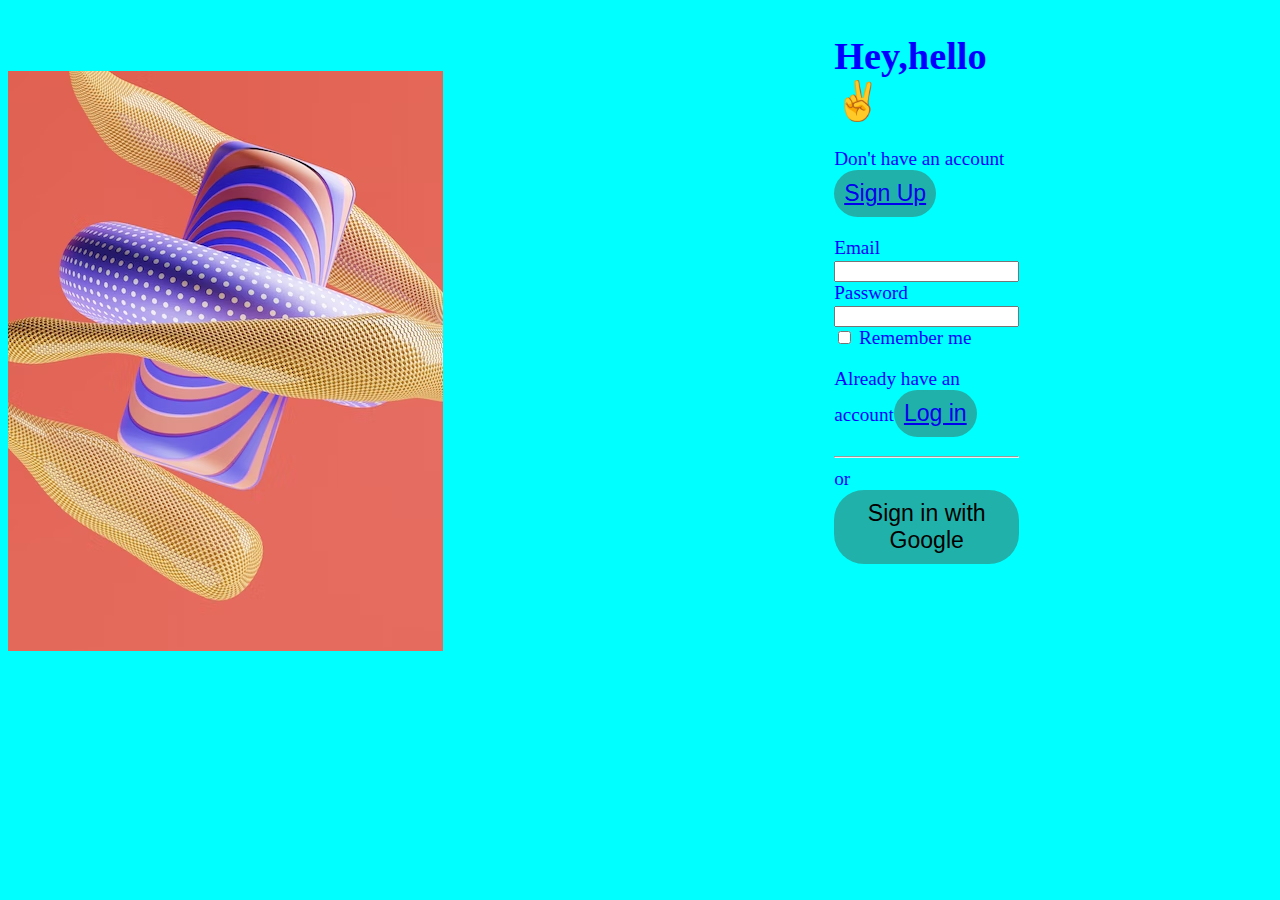
<file: index.html>
<!DOCTYPE html>
<html lang="en">
  <link rel="stylesheet" href="styles.css">
<head>
    <meta charset="UTF-8">
    <meta http-equiv="X-UA-Compatible" content="IE=edge">
    <meta name="viewport" content="width=device-width, initial-scale=1.0">
    <title>Assigment3</title>
<style></style>
</head>
<body class="body">
  <div class="container">
    <div class="image"><img src="t.jpg" alt=""></div>
    <div class="form">
  <form action="/action_page.php" >
  <h1 class="h1">Hey,hello  &#9996</h1>
  <p>Don't have an account<button type="submit" class="button"><a href="./signup1.html"> Sign Up</a></button></p>

<label>Email</label><br>
<input type="email"><br>
<label>Password</label><br>
<input type="text"><br>
<input type="checkbox">
<label>Remember me</label><br>
<p>Already have an account<button type="submit" class="button"><a href= "./table1.html" >Log in</a></button></p>
<hr>
or<br>
<button type="submit" class="button"> Sign in with Google</button> 

  </form> 
</div>
</div>
</body>
</html>
</file>
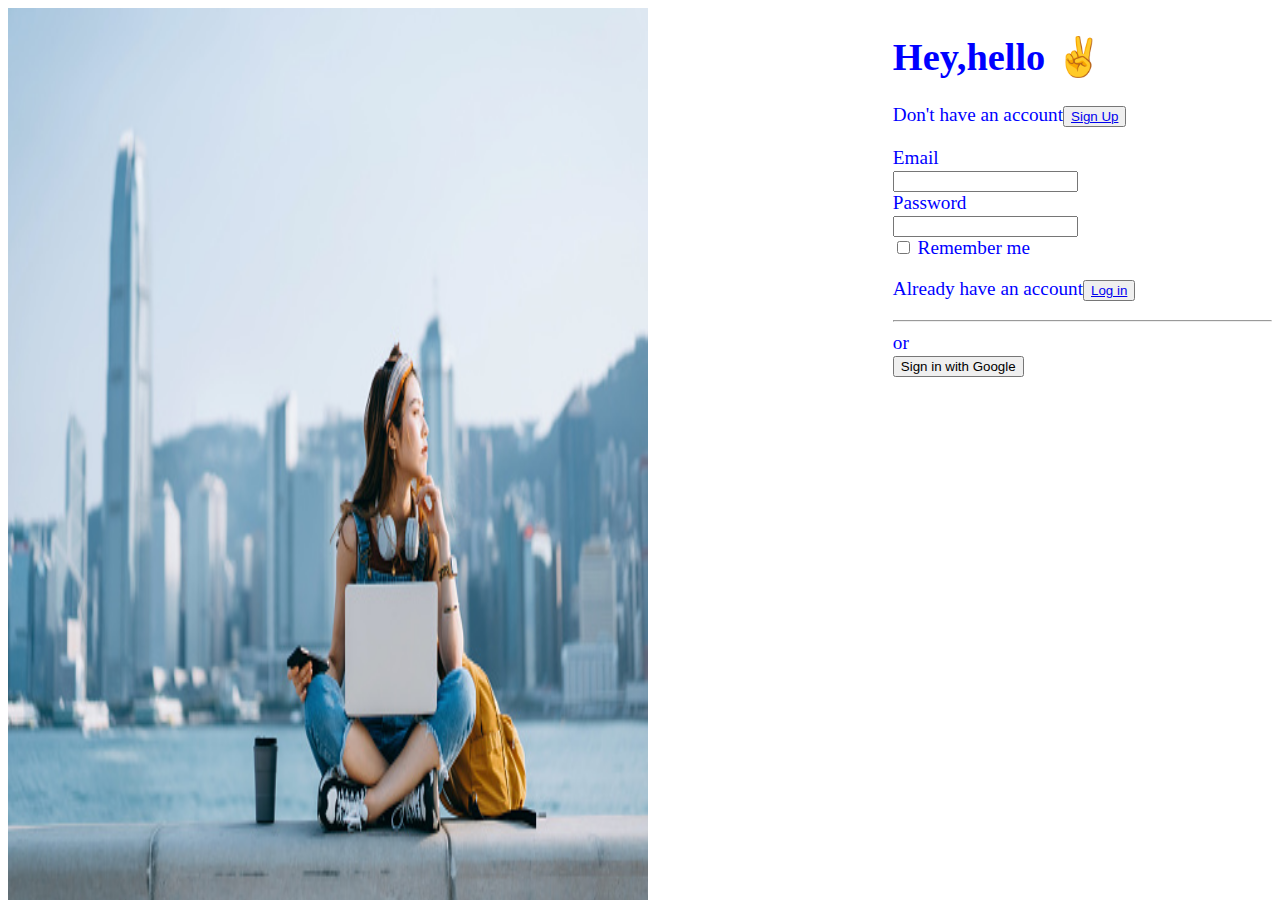
<file: index1.html>
<!DOCTYPE html>
<html lang="en">
<head>
    <meta charset="UTF-8">
    <meta http-equiv="X-UA-Compatible" content="IE=edge">
    <meta name="viewport" content="width=device-width, initial-scale=1.0">
    <title>Assigment3</title>
    <style>
#image{
  float: left;
  width: 50%;
  height: 100%;
  margin-right: 20%;
  position: fixed;

}
.body{
  background-color: white;
  color: blue;
}
.form{
  font-size:larger;
  width: 30%;
  height: 100%;
  float:right;
  }
    </style>
</head>
<body class="body">
    <img src="aluel.jpg" alt="a girl enjoying the site view" id="image">  
  <form action="/action_page.php" class="form" >
  <h1>Hey,hello  &#9996</h1>
  <p>Don't have an account<button type="submit" ><a href="http://127.0.0.1:5500/signup.html"> Sign Up</a></button></p>

<label>Email</label><br>
<input type="email"><br>
<label>Password</label><br>
<input type="text"><br>
<input type="checkbox">
<label>Remember me</label><br>
<p>Already have an account<button type="submit"> <a href= http://127.0.0.1:5500/table.html >Log in</a></button></p>
<hr>
or<br>
<button type="submit"> Sign in with Google</button>
  </form>  
</body>
</html>
</file>
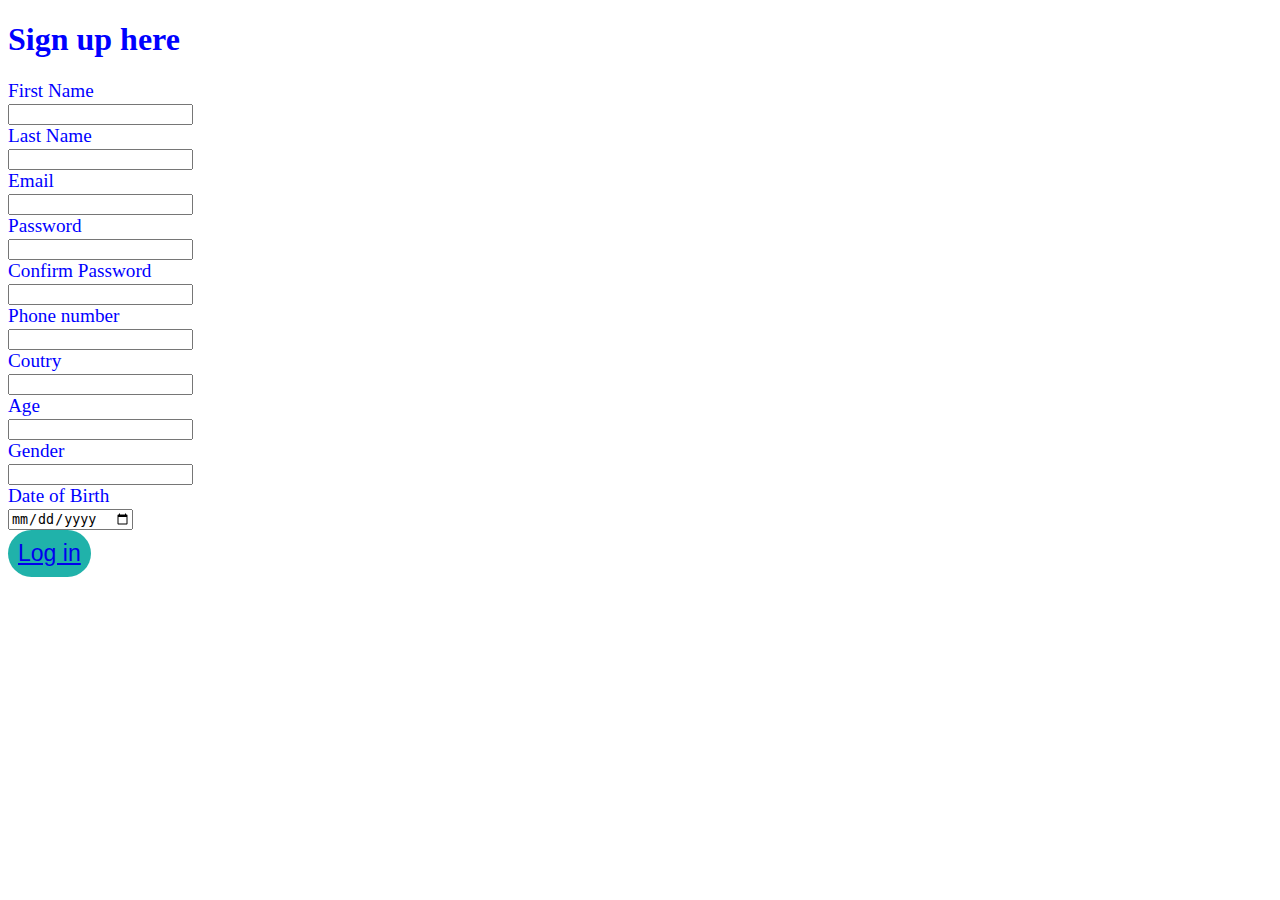
<file: signup1.html>
<!DOCTYPE html>
<html lang="en">
    <link rel="stylesheet" href="styles.css">
<head>
    <meta charset="UTF-8">
    <meta http-equiv="X-UA-Compatible" content="IE=edge">
    <meta name="viewport" content="width=device-width, initial-scale=1.0">
    <title>Sign up form</title>
    <style></style>
</head>
<body>
    <h1 class="sign">Sign up here</h1>
    <form class="form">
        <label>First Name</label><br>
        <input type="text"><br>
        <label>Last Name</label><br>
<input type="text"> <br>
<label>Email</label><br>
<input type ="email"><br>
<label>Password</label><br>
<input type="text"><br>
<label>Confirm Password</label><br>
<input type="text"><br>
<label> Phone number</label><br>
<input type="tel"><br>
<label>Coutry</label><br>
<input type="text"><br>
<label>Age</label><br>
<input type="number"><br>
<label>Gender</label><br>
<input type="text"><br>
<label>Date of Birth</label><br>
<input type="date"><br>
<button type="submit" class="button">
    <a href="./table1.html">Log in</a><br>
</button>

    </form>
    
</body>
</html>
</file>
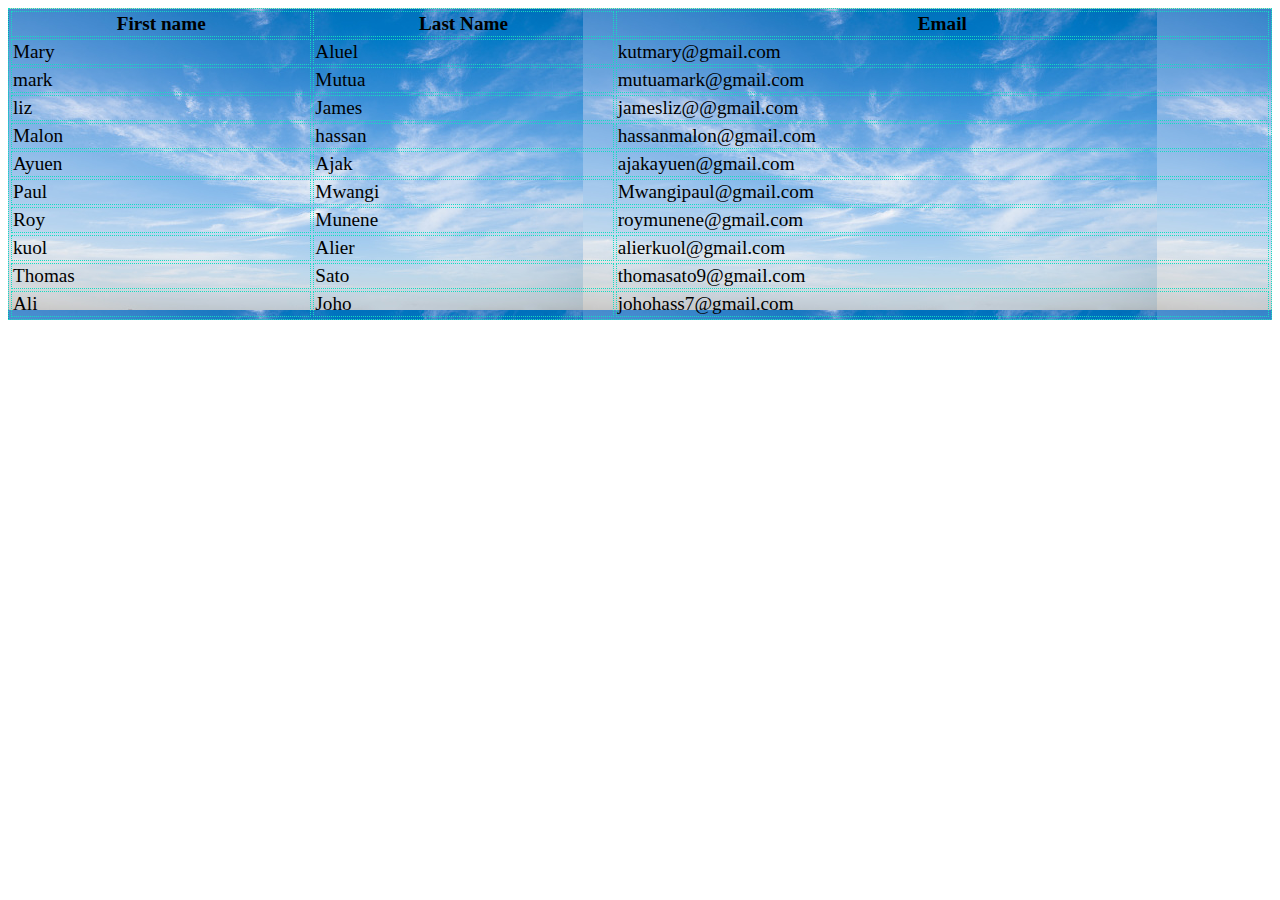
<file: table1.html>
<!DOCTYPE html>
<html lang="en">
    <link rel="stylesheet" href="styles.css">
<head>
    <meta charset="UTF-8">
    <meta http-equiv="X-UA-Compatible" content="IE=edge">
    <meta name="viewport" content="width=device-width, initial-scale=1.0">
            <title>Table1</title>
            <style></style>
        </head>
        <body>
            <table class="table">
                <tr> 
                    <th>First name</th>
                    <th>Last Name</th>
                    <th>Email</th>
                </tr>
                <tr>
                    <td>Mary</td>
                    <td>Aluel</td>
                    <td>kutmary@gmail.com</td>
                </tr>
                <tr>
                    <td>mark</td>
                    <td>Mutua</td>
                    <td>mutuamark@gmail.com</td>
                </tr>
                <tr>
                    <td>liz</td>
                    <td>James</td>
                    <td>jamesliz@@gmail.com</td>
                </tr>
                <tr>
                        <td>Malon</td>
                        <td>hassan</td>
                        <td>hassanmalon@gmail.com</td>
                    </tr>
                    <tr>
                        <td>Ayuen</td>
                        <td>Ajak</td>
                        <td>ajakayuen@gmail.com</td>
                    </tr>
                    <tr>
                        <td>Paul</td>
                        <td>Mwangi</td>
                        <td>Mwangipaul@gmail.com</td>
                    </tr>
                    <tr>
                        <td>Roy</td>
                        <td>Munene</td>
                        <td>roymunene@gmail.com</td>
                    </tr>
                    <tr>
                        <td>kuol</td>
                        <td>Alier</td>
                        <td>alierkuol@gmail.com</td>
                    </tr>
                    <tr>
                        <td>Thomas</td>
                        <td>Sato</td>
                        <td>thomasato9@gmail.com</td>
                    </tr>
                    <tr>
                        <td>Ali</td>
                        <td>Joho</td>
                        <td>johohass7@gmail.com</td>
                    
                    </tr>
                
            </table>

</body>
</html
</file>
<file: styles.css>
.container{
  display: flex;
}

.image{
  width: 100%;
  height: 200%;
  margin-top: 5%;
  }
  .form{
    margin-right: 20%;
    font-size: larger;
  }
  .body{
    color: blue;
    background-color: aqua;
  }
  
    .form{
        color: blue;
    }
    .sign{
        color: blue;
    }
    table,th,tr,td{
      border: 1px dotted rgb(20, 220, 193);
  }
.table{
  border-width: 100%;
background-image: url("cloud.jpg");
font-size: larger;
width: 100%;
height: 500%;
}
.sign{
  border-radius: 20px;
}
button{
  border: none;
  border-radius: 30px;
  background-color:lightseagreen;
  font-size: larger;
  padding: 10px ;
}
</file>
